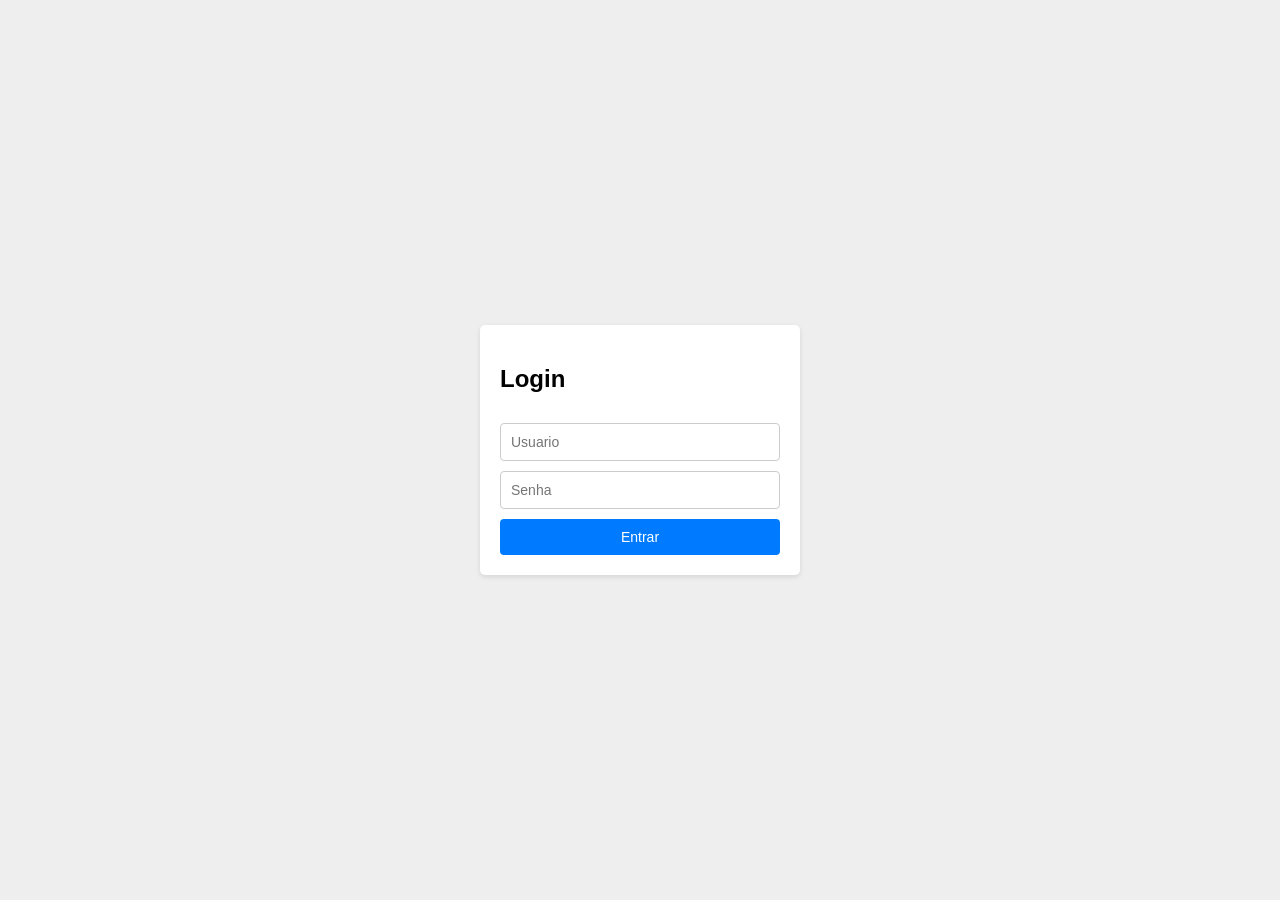
<file: index.html>
<!DOCTYPE html>
<html lang="pt-BR">
<head>
    <meta charset="UTF-8">
    <title>Login</title>
    <link rel="stylesheet" href="style.css">
</head> 
<body> 
    <form id="form">
        <h2>Login</h2>
        <input type="text" id="usuario" placeholder="Usuario" required>
        <input type="password" id="senha" placeholder="Senha" required>
        <button type="submit">Entrar</button>
    </form>

    <script src="script.js"></script>
</body>
</html>
</file>
<file: style.css>
body {
    display: flex;
    justify-content: center;
    align-items: center;
    min-height: 100vh;
    margin: 0;
    font-family: Arial, Helvetica, sans-serif;
    background: #eee;
}

form {
    background: #fff;
    padding: 20px;
    border-radius: 5px;
    display: flex;
    flex-direction: column;
    gap: 10px;
    width: 280px;
    box-shadow: 0 2px 5px rgba(0, 0, 0, 0.1);
}

.card-home {
    background-color: #fff;
    padding: 20px;
    border-radius: 5px;
    display: flex;
    flex-direction: column;
    gap: 10px;
    width: 280px;
    text-align: center;
    box-shadow: 0 2px 5px rgba(0, 0, 0, 0.1);
}

input, button {
    padding: 10px;
    font-size: 14px;
    border-radius: 4px;
}

input {
    border: 1px solid #ccc;
}

button {
    background: #007bff;
    color: #fff;
    border: none;
    cursor: pointer;
    transition: background 0.2s;
}

button:hover {
    background: #0056b3;
}

.btn-secundario {
    background: #6c757d;
}

.btn-secundario:hover {
    background: #545b62;
}

.detalhes-treino {
    margin-top: 10px;
    text-align: left;
}

.titulo-treino {
    margin: 10px 0 5px 0;
    font-size: 15px;
}

.lista-exercicios {
    padding-left: 20px;
    margin: 0;
    line-height: 1.5;
}
</file>
